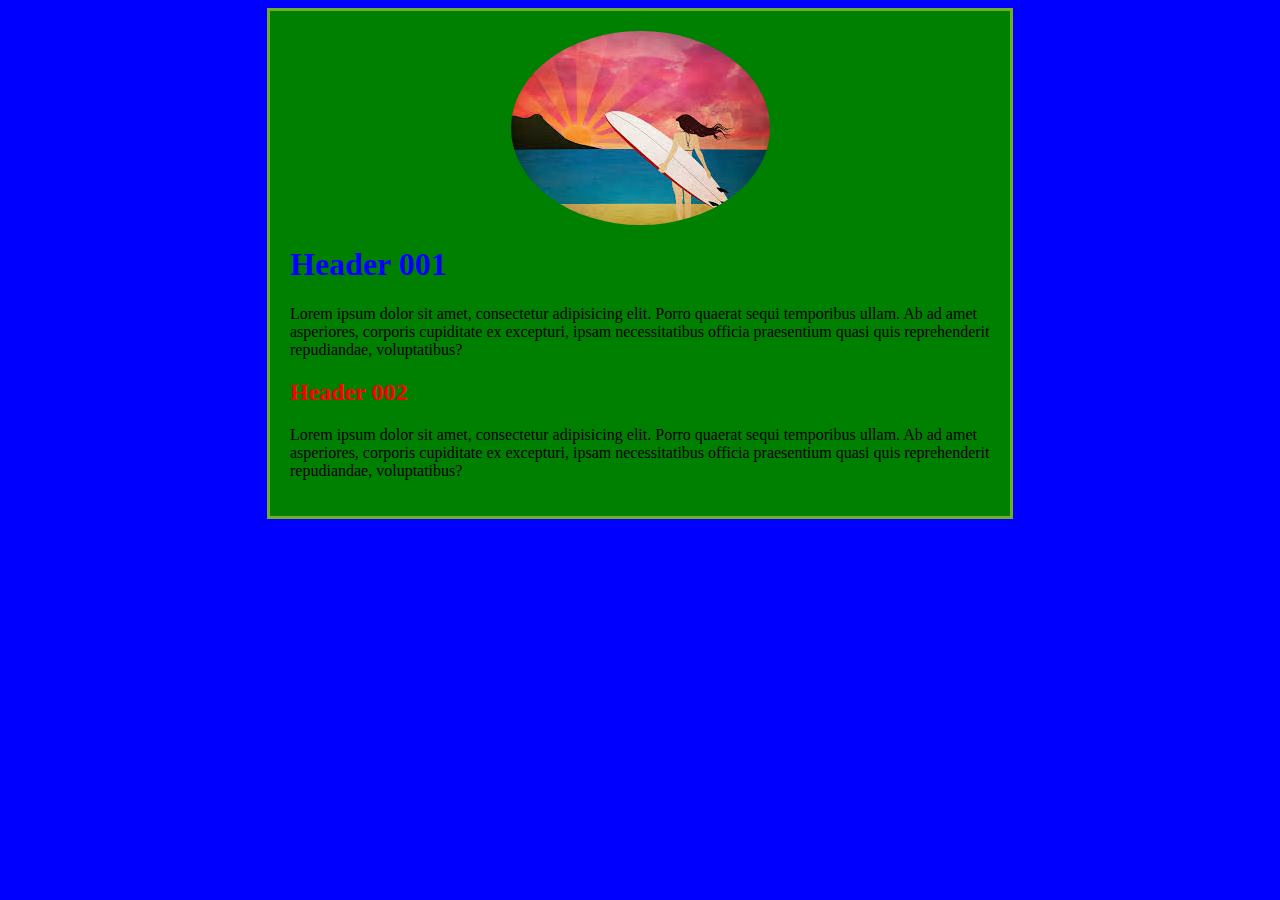
<file: 001_hw-challenge-02_surfer-page/index.html>
<!DOCTYPE html>
<html lang="en">
<head>
    <meta charset="UTF-8">
    <title>Challenge-02</title>
    <link rel="stylesheet" href="css.css"/>


</head>
<body>
<main>
    <header>
        <img class="img-circle" src="image.jpg"/>
    </header>
    <section>
        <h1>Header 001</h1>

        <p>Lorem ipsum dolor sit amet, consectetur adipisicing elit. Porro
            quaerat sequi temporibus ullam. Ab ad amet asperiores, corporis
            cupiditate ex excepturi, ipsam necessitatibus officia praesentium quasi
            quis reprehenderit repudiandae, voluptatibus?</p>
    </section>
    <section>
        <h2>Header 002</h2>

        <p>Lorem ipsum dolor sit amet, consectetur adipisicing elit. Porro
            quaerat sequi temporibus ullam. Ab ad amet asperiores, corporis
            cupiditate ex excepturi, ipsam necessitatibus officia praesentium quasi
            quis reprehenderit repudiandae, voluptatibus?</p>
    </section>
</main>
</body>
</html>
</file>
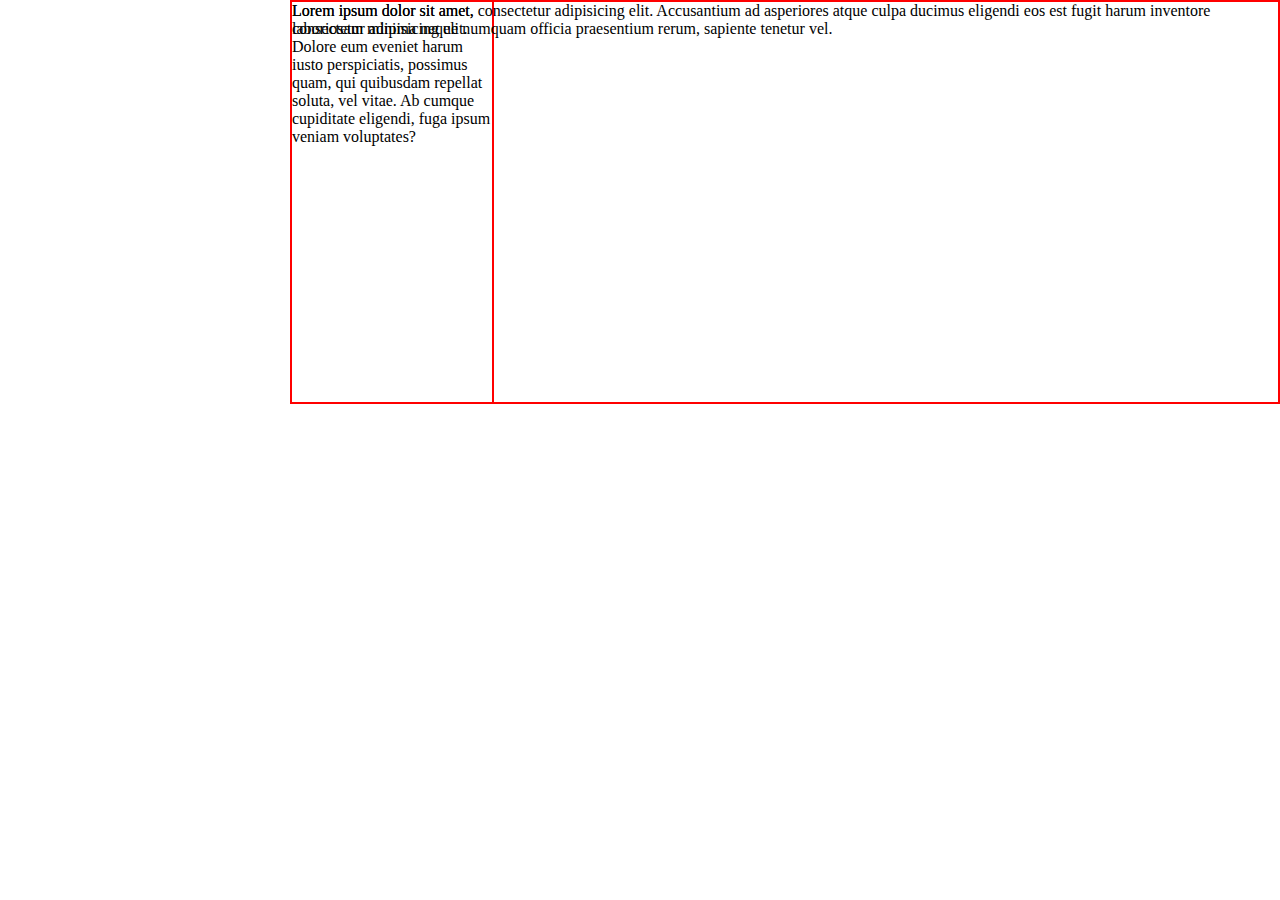
<file: layoutpos/index.html>
<!DOCTYPE html>
<html lang="en">
<head>
    <meta charset="UTF-8">
    <title>layout</title>
    <link rel="stylesheet" href="main.css">
</head>
<body>
<nav>Lorem ipsum dolor sit amet, consectetur adipisicing elit. Dolore eum eveniet harum iusto perspiciatis, possimus quam, qui quibusdam repellat soluta, vel vitae. Ab cumque cupiditate eligendi, fuga ipsum veniam voluptates?</nav>
<main>Lorem ipsum dolor sit amet, consectetur adipisicing elit. Accusantium ad asperiores atque culpa ducimus eligendi eos est fugit harum inventore laboriosam minima neque numquam officia praesentium rerum, sapiente tenetur vel.</main>


</body>
</html>
</file>
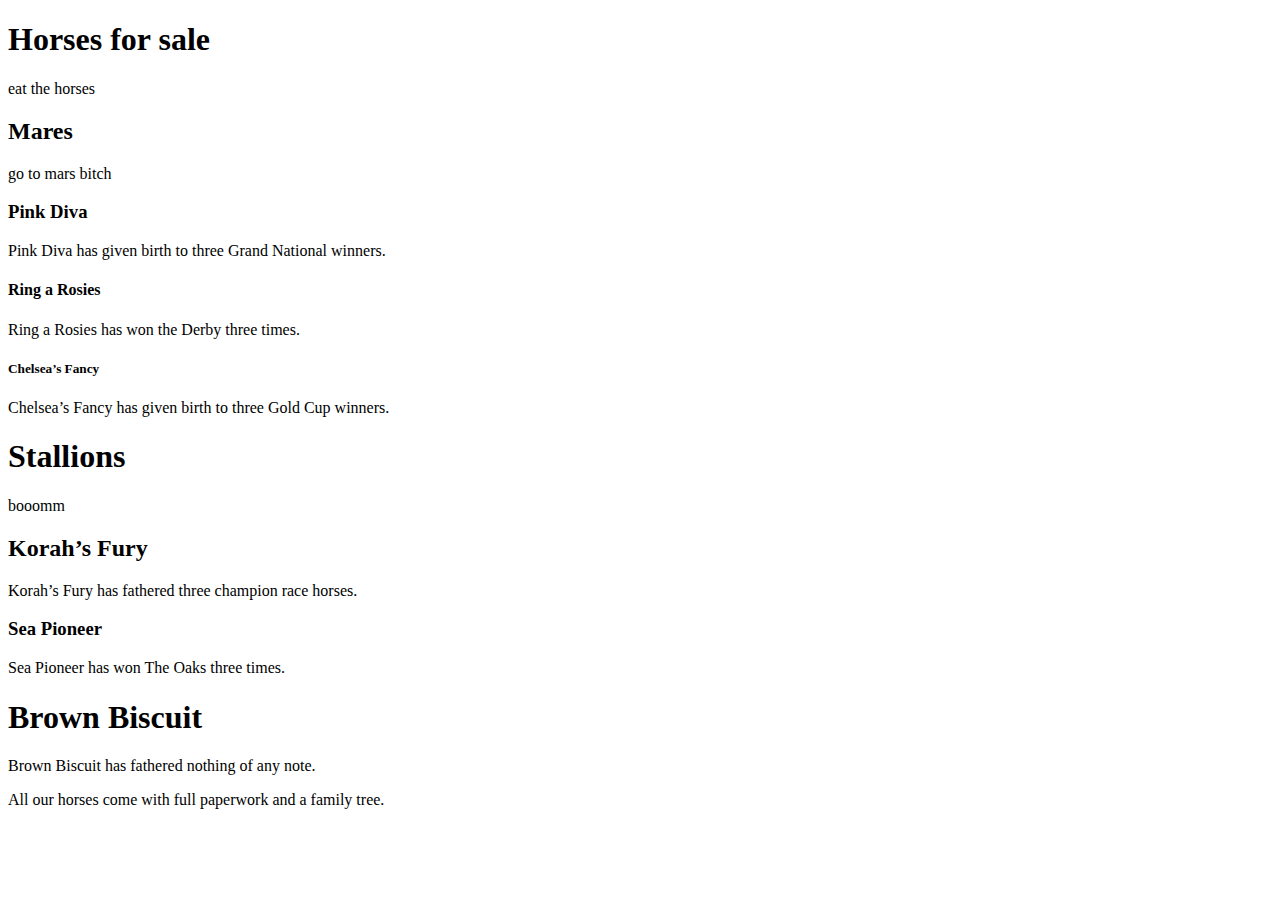
<file: outline/index.html>
<!DOCTYPE html>
<html lang="en">
<head>
    <meta charset="UTF-8">
    <title>No dome</title>
</head>
<body>

<h1>Horses for sale</h1>
<p>eat the horses</p>

        <h2>Mares</h2>
        <p>go to mars bitch</p>

        <h3>Pink Diva</h3>
        <p>Pink Diva has given birth to three Grand National winners.</p>

        <h4>Ring a Rosies</h4>
        <p>Ring a Rosies has won the Derby three times.</p>

        <h5>Chelsea’s Fancy</h5>
        <p>Chelsea’s Fancy has given birth to three Gold Cup winners.</p>

        <h1>Stallions</h1>
        <p>booomm</p>

        <h2>Korah’s Fury</h2>
        <p>Korah’s Fury has fathered three champion race horses.</p>

            <h3>Sea Pioneer</h3>
            <p>Sea Pioneer has won The Oaks three times.</p>

<h1>Brown Biscuit</h1>
<p>Brown Biscuit has fathered nothing of any note.</p>


    <p>All our horses come with full paperwork and a family tree.</p>
</section>
</nav>





</body>
</html>
</file>
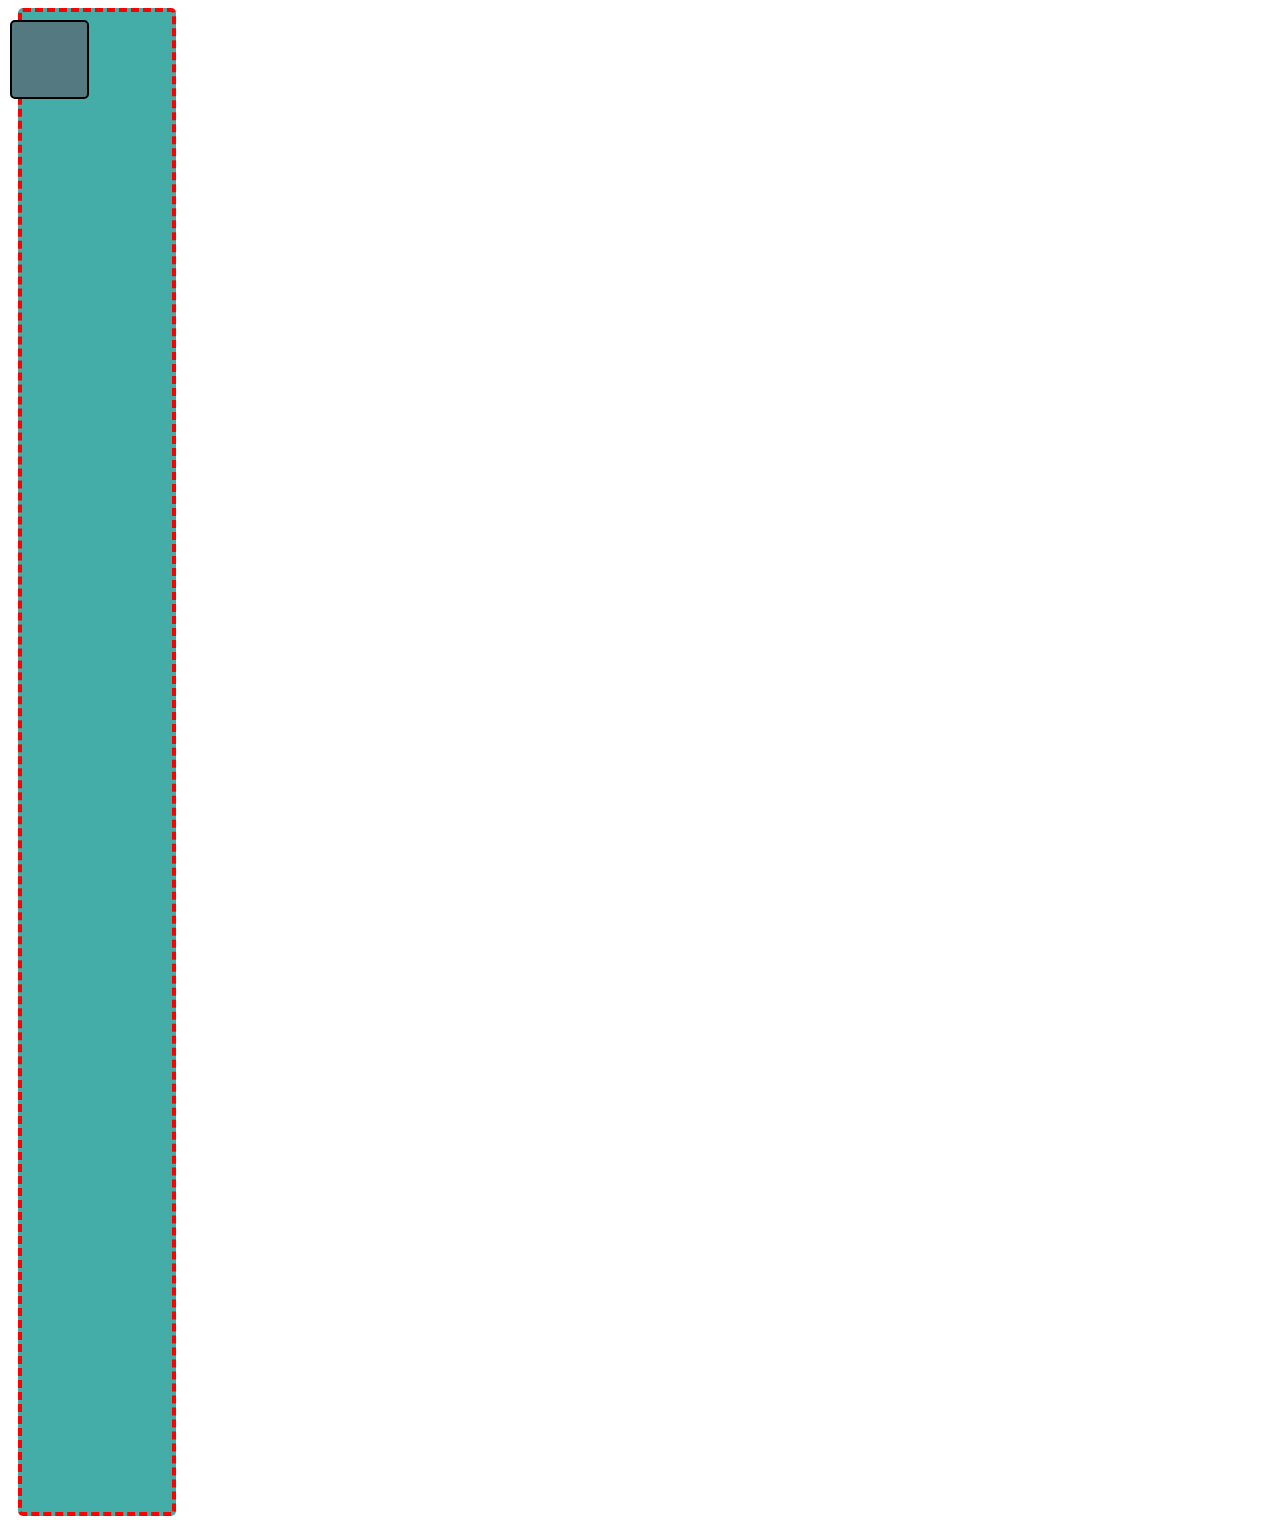
<file: positionfixed/index.html>
<!DOCTYPE html>
<html lang="en">
<head>
    <meta charset="UTF-8">
    <title>borderbox</title>
    <link rel="stylesheet" href="main.css">
</head>
<body>

    <div id="static"></div>
    <div id="fixed"></div>
</body>
</html>
</file>
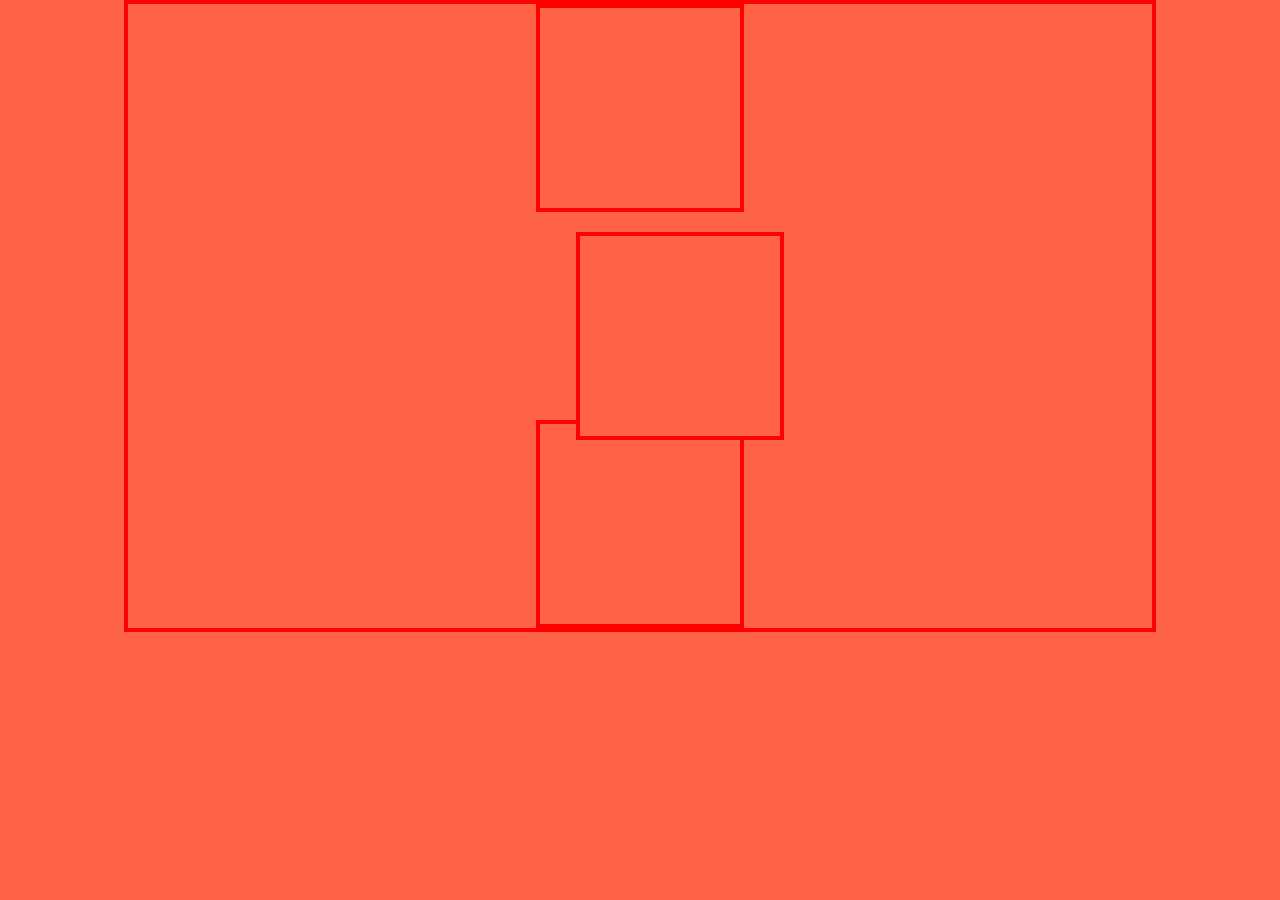
<file: positionrelative/index.html>
<!DOCTYPE html>
<html lang="en">
<head>
    <meta charset="UTF-8">
    <title>relative</title>
    <link rel="stylesheet" href="main.css">
</head>
<body>
    <div></div>
    <div id="relative"></div>
    <div></div>

</body>
</html>
</file>
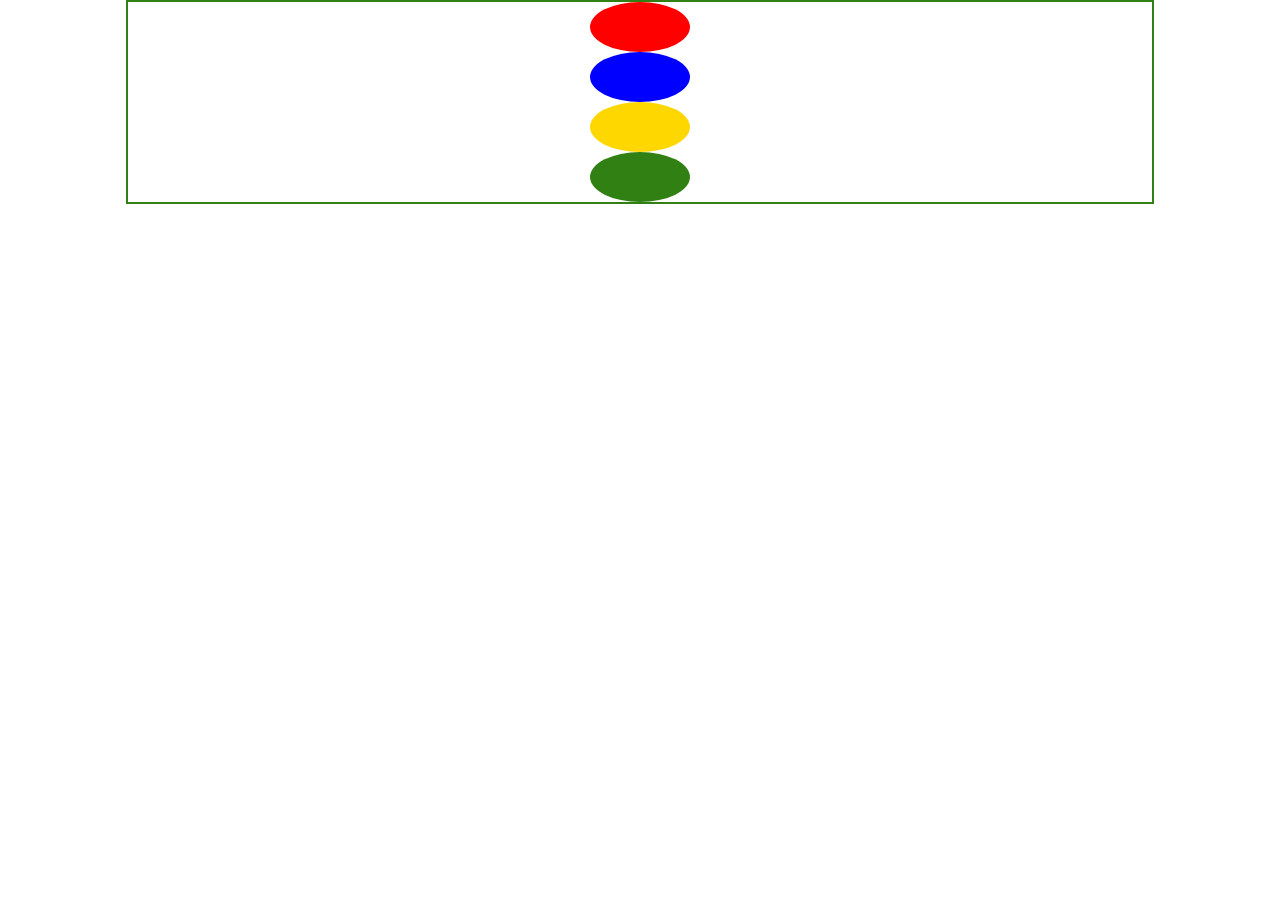
<file: assignments/auto0/index.html>
<!DOCTYPE html>
<html lang="en">
<head>
    <meta charset="UTF-8">
    <title>margin auto 0</title>
    <link rel="stylesheet" href="main.css"/>
</head>
<body>
    <div id ="one"></div>
    <div id ="two"></div>
    <div id ="three"></div>
    <div id ="four"></div>


</body>
</html>
</file>
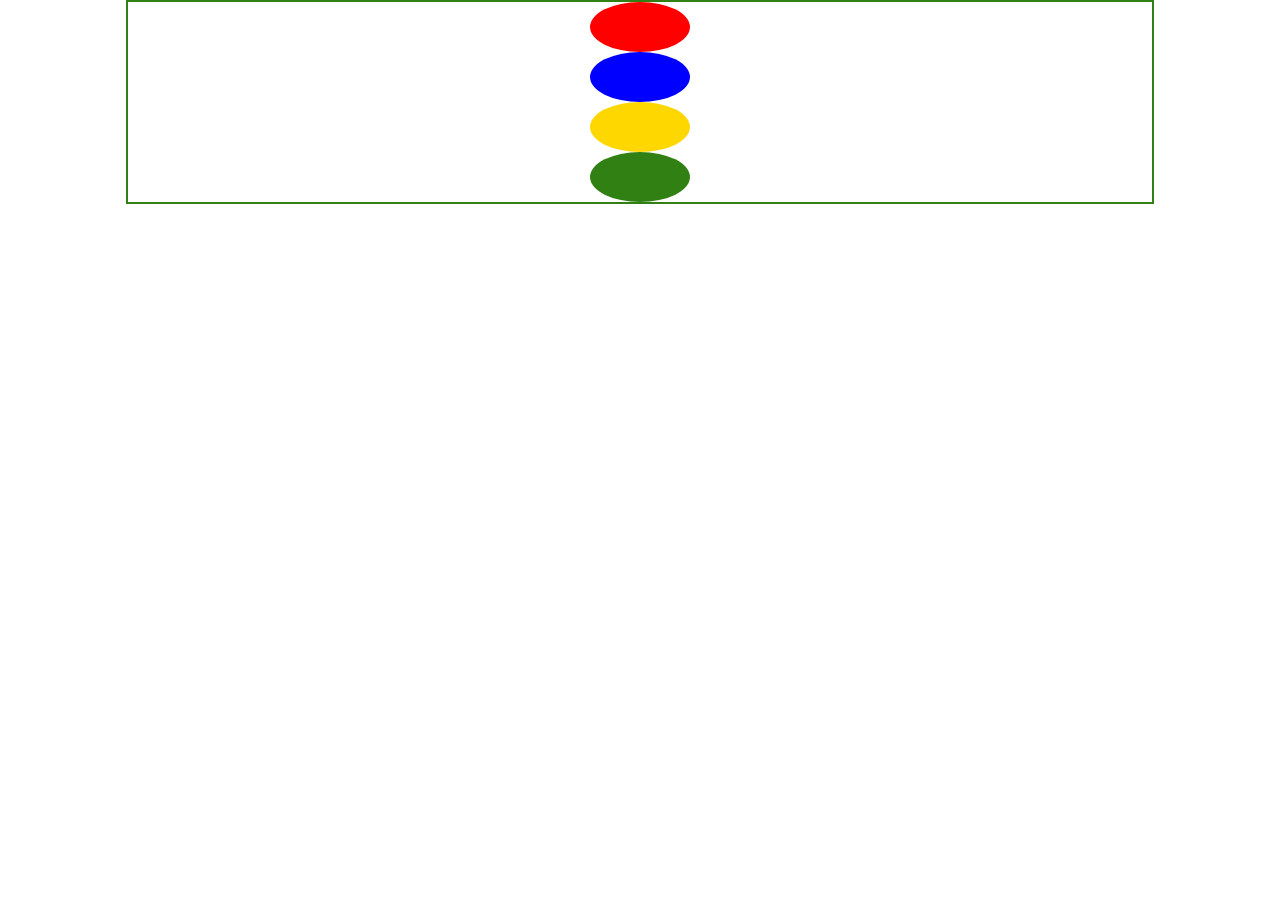
<file: assignments/auto0/horizontal/index.html>
<!DOCTYPE html>
<html lang="en">
<head>
    <meta charset="UTF-8">
    <title>margin auto 0</title>
    <link rel="stylesheet" href="../main.css"/>
</head>
<body>
    <div id ="one"></div>
    <div id ="two"></div>
    <div id ="three"></div>
    <div id ="four"></div>


</body>
</html>
</file>
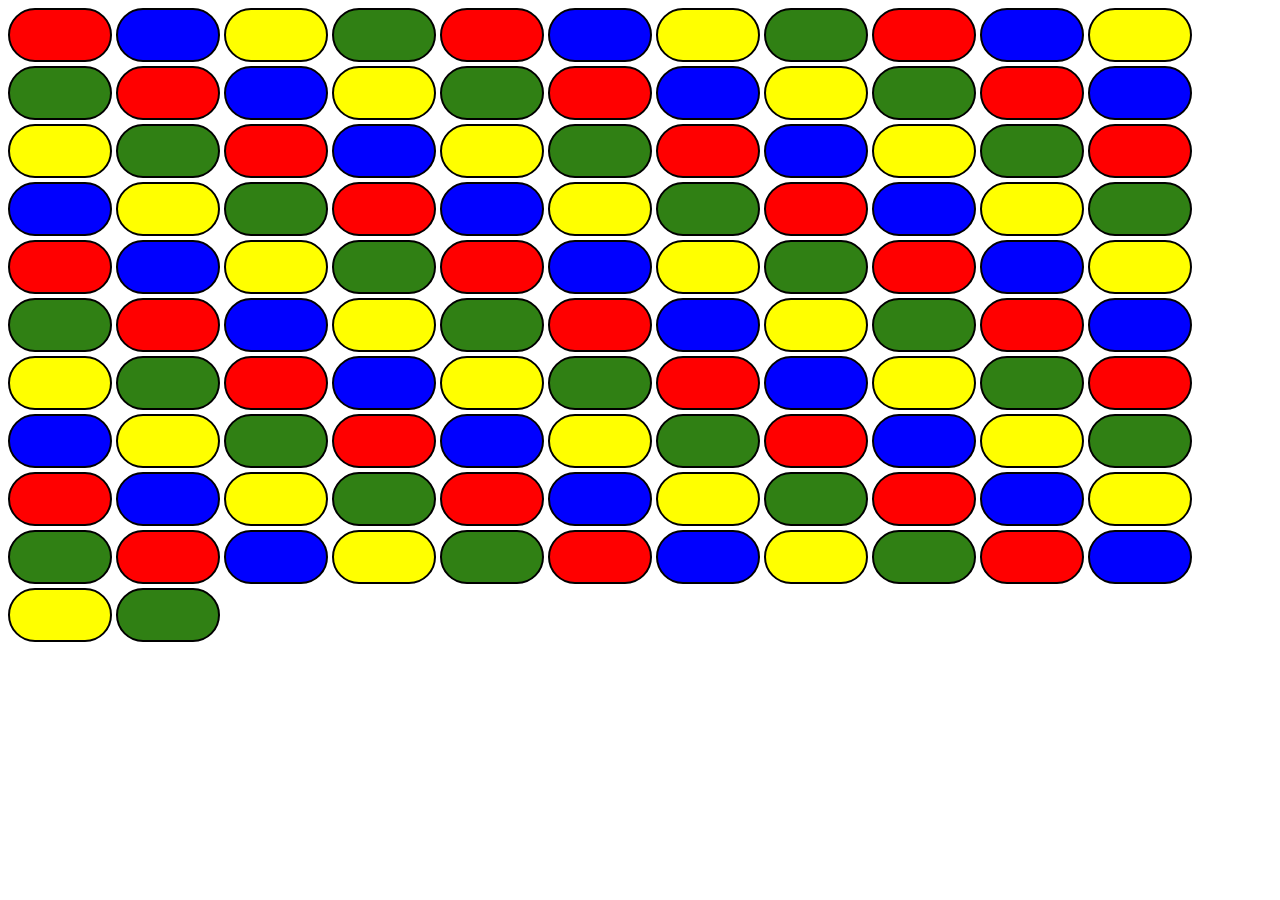
<file: assignments/challenge036/cit-85.html>
<!DOCTYPE html>
<html lang="en">
<head>
    <meta charset="UTF-8">
    <title>Styles</title>
    <link rel="stylesheet" href="styles.css"/>
</head>
<body>
    <div class="one"></div>
    <div class="two"></div>
    <div class="three"></div>
    <div class="four"></div>
    <div class="one"></div>
    <div class="two"></div>
    <div class="three"></div>
    <div class="four"></div>
    <div class="one"></div>
    <div class="two"></div>
    <div class="three"></div>
    <div class="four"></div>
    <div class="one"></div>
    <div class="two"></div>
    <div class="three"></div>
    <div class="four"></div>
    <div class="one"></div>
    <div class="two"></div>
    <div class="three"></div>
    <div class="four"></div>
    <div class="one"></div>
    <div class="two"></div>
    <div class="three"></div>
    <div class="four"></div>
    <div class="one"></div>
    <div class="two"></div>
    <div class="three"></div>
    <div class="four"></div>
    <div class="one"></div>
    <div class="two"></div>
    <div class="three"></div>
    <div class="four"></div>
    <div class="one"></div>
    <div class="two"></div>
    <div class="three"></div>
    <div class="four"></div>
    <div class="one"></div>
    <div class="two"></div>
    <div class="three"></div>
    <div class="four"></div>
    <div class="one"></div>
    <div class="two"></div>
    <div class="three"></div>
    <div class="four"></div>
    <div class="one"></div>
    <div class="two"></div>
    <div class="three"></div>
    <div class="four"></div>
    <div class="one"></div>
    <div class="two"></div>
    <div class="three"></div>
    <div class="four"></div>
    <div class="one"></div>
    <div class="two"></div>
    <div class="three"></div>
    <div class="four"></div>
    <div class="one"></div>
    <div class="two"></div>
    <div class="three"></div>
    <div class="four"></div>
    <div class="one"></div>
    <div class="two"></div>
    <div class="three"></div>
    <div class="four"></div>
    <div class="one"></div>
    <div class="two"></div>
    <div class="three"></div>
    <div class="four"></div>
    <div class="one"></div>
    <div class="two"></div>
    <div class="three"></div>
    <div class="four"></div>
    <div class="one"></div>
    <div class="two"></div>
    <div class="three"></div>
    <div class="four"></div>
    <div class="one"></div>
    <div class="two"></div>
    <div class="three"></div>
    <div class="four"></div>
    <div class="one"></div>
    <div class="two"></div>
    <div class="three"></div>
    <div class="four"></div>
    <div class="one"></div>
    <div class="two"></div>
    <div class="three"></div>
    <div class="four"></div>
    <div class="one"></div>
    <div class="two"></div>
    <div class="three"></div>
    <div class="four"></div>
    <div class="one"></div>
    <div class="two"></div>
    <div class="three"></div>
    <div class="four"></div>
    <div class="one"></div>
    <div class="two"></div>
    <div class="three"></div>
    <div class="four"></div>
    <div class="one"></div>
    <div class="two"></div>
    <div class="three"></div>
    <div class="four"></div>
    <div class="one"></div>
    <div class="two"></div>
    <div class="three"></div>
    <div class="four"></div>
    <div class="one"></div>
    <div class="two"></div>
    <div class="three"></div>
    <div class="four"></div>


</body>
</html>
</file>
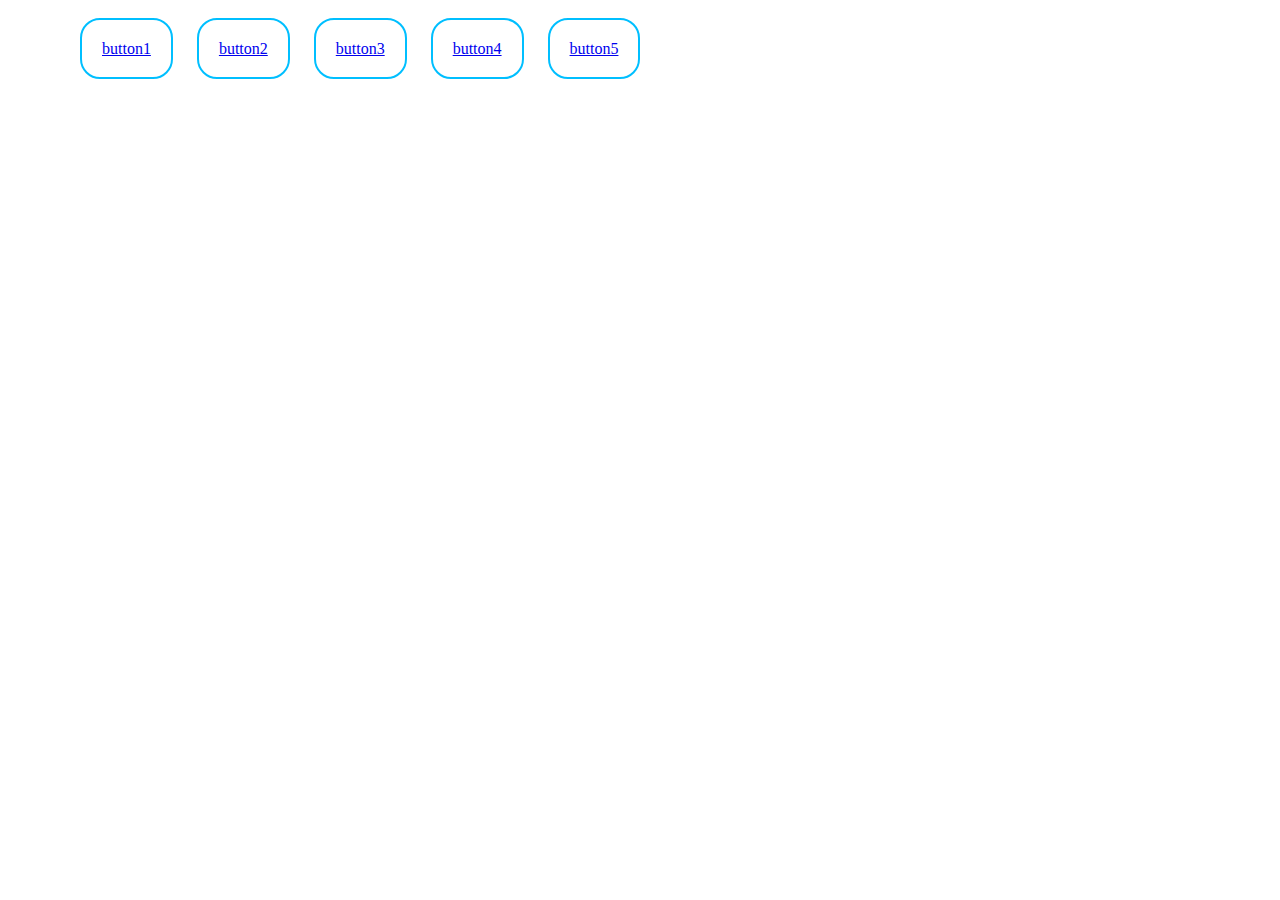
<file: assignments/auto0/horizontal/horizotalchallenge.html>
<!DOCTYPE html>
<html lang="en">
<head>
    <meta charset="UTF-8">
    <title>exsercise</title>
    <link rel="stylesheet" href="main.css">
</head>
<body>
<ul>
    <li><a href="#">button1</a></li>
    <li><a href="#">button2</a></li>
    <li><a href="#">button3</a></li>
    <li><a href="#">button4</a></li>
    <li><a href="#">button5</a></li>
</ul>
</body>
</html>
</file>
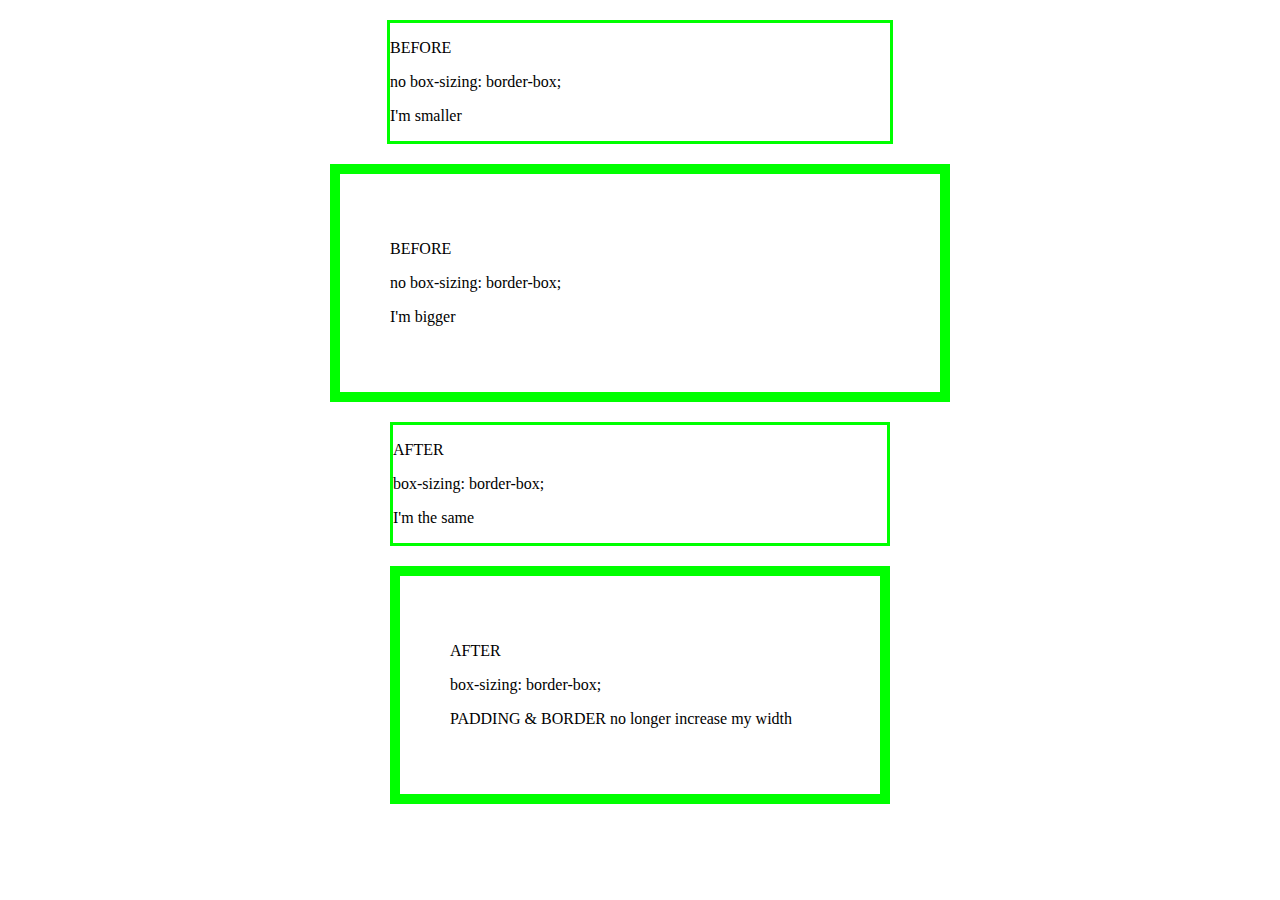
<file: assignments/auto0/horizontal/boxborder/boxborder.html>
<!DOCTYPE html>
<html lang="en">
<head>
    <meta charset="UTF-8">
    <title>boxborder</title>
    <link rel="stylesheet" href="main.css">
</head>
<body>

<div class="simple">
    <p>BEFORE</p>
    <p>no box-sizing: border-box;</p>
    <p>I'm smaller</p>
</div>

<div class="fancy">
    <p>BEFORE</p>
    <p>no box-sizing: border-box;</p>
    <p>I'm bigger</p>
</div>

<div class="simple after">
    <p>AFTER</p>
    <p>box-sizing: border-box;</p>
    <p>I'm the same</p>
</div>

<div class="fancy after">
    <p>AFTER</p>
    <p>box-sizing: border-box;</p>
    <p>PADDING & BORDER no longer increase my width</p>
</div>

</body>
</html>
</file>
<file: 001_hw-challenge-02_surfer-page/css.css>
body {background-color: blue;}
main {width: 700px; margin: auto; background-color: green; border: 3px solid #73AD21; padding: 20px;}
header img {display: block; margin: auto;}
h1{color:blue;}
h2{color:red;}
.img-circle {
    border-radius: 50%;
}
</file>
<file: layoutpos/main.css>
body {
    max-width: 700px;
    margin: 0 auto;
}

nav {
    width: 200px;
    height: 400px;
    border: 2px solid red;
    position: absolute;
}

main {
    height: 400px;
    border: 2px solid red;
    position: absolute;
}
</file>
<file: positionfixed/main.css>
div {
    border-radius: 5px;
    border: 2px solid black;
}

#static {
    height: 1500px;
    width: 150px;
    background-color: #45ADA8;
    margin-left: 10px;
    border: 4px dashed red;
}

#fixed {
    height: 75px;
    width: 75px;
    background-color: #547980;
    position: fixed;
    top: 20px;
    left: 10px;
}
</file>
<file: positionrelative/main.css>
body {
    width: 80%;
    margin: 0 auto;
    border: 4px solid red;
    background-color: tomato;
}

div {
    width: 200px;
    height: 200px;
    margin: 0 auto;
    border: 4px solid red;
    background-color: tomato;
}

#relative {
    position: relative;
    top: 20px;
    left: 40px;
}
</file>
<file: assignments/auto0/main.css>
body {
    border: 2px solid #308014;
    width: 80%;
    /*max-width: 600px;*/
    margin: 0 auto;
}

 div {
    height: 50px;
    width: 100px;
    border-radius: 100%;
    margin: 0 auto;
}

#one {
    background-color: #FF0000;
}

#two {
    background-color: #0000FF;
}

#three {
    background-color: #FFD700;
}

#four {
    background-color: #308014;
}
</file>
<file: assignments/challenge036/styles.css>
div {
    height: 50px;
    width: 100px;
    border: 2px solid black;
    border-radius: 50px;
    display: inline-block;
}

.one {
    background-color: #FF0000;
}

.two {
    background-color: #0000FF;
}

.three {
    background-color: yellow;
}

.four {
    background-color: #308014;
}
</file>
<file: assignments/auto0/horizontal/main.css>
body {
    margin: 30px;
}

li {
    list-style-type: none;
    display: inline-block;
    margin: 10px;
}

a {
    border: 2px solid deepskyblue;
    border-radius: 20px;
    padding: 20px;
}

a:hover {
    background-color: #308014;
}
</file>
<file: assignments/auto0/horizontal/boxborder/main.css>
div {
    border: 3px solid #00FF00;
}

.simple {
    width: 500px;
    margin: 20px auto;
}

.fancy {
    width: 500px;
    margin: 20px auto;
    padding: 50px;
    border-width: 10px;
}

.after {
    box-sizing: border-box;
}
</file>
